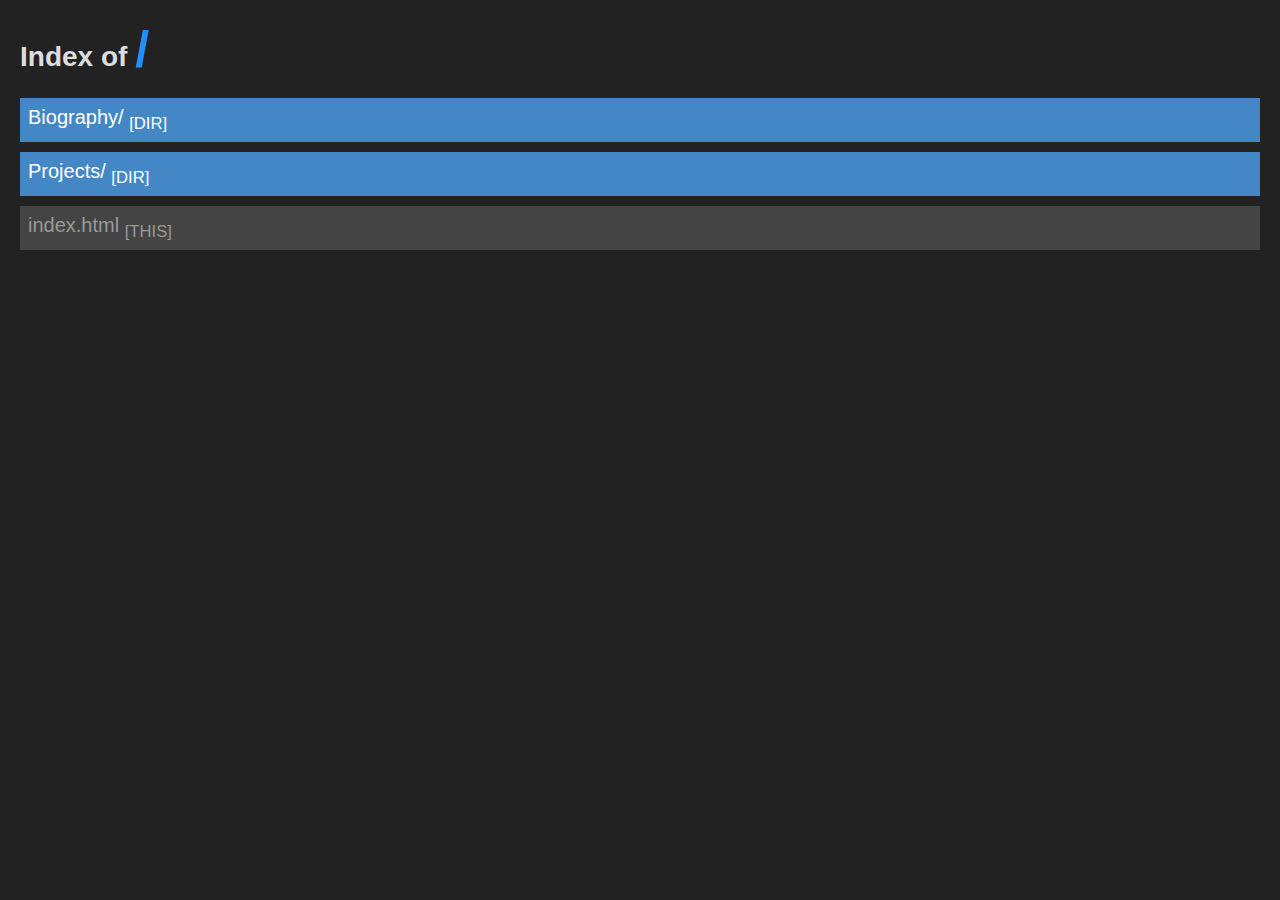
<file: docs/Main/index.html>
<!DOCTYPE html>
<html lang="en">
<head>
    <meta charset="UTF-8">
    <meta name="viewport" content="width=device-width, initial-scale=1.0">
    <title></title>
    <style>
        body {
            font-family: Arial, sans-serif;
            margin: 20px;
            padding: 0;
            background-color: #222;
            color: #ddd;
            font-size: 18px;
        }
        h1 {
            margin-bottom: 20px;
            font-size: 28px;
        }
        ul {
            list-style-type: none;
            padding: 0;
            margin: 0;
        }
        li {
            margin-bottom: 10px;
            background-color: #333;
            border-radius: 5px;
            transition: background-color 0.3s ease;
            cursor: pointer;
            font-size: 20px;
        }
        li:hover {
            background-color: #555;
        }
        li a {
            display: block;
            padding: 8px;
            text-decoration: none;
            color: #007bff;
            font-size: 20px;
        }
        li a:hover {
            text-decoration: underline;
        }

        .index_self {
            background-color: #444;
            color: #999;
        }
        .index_directory {
            background-color: rgb(67, 135, 198);
            color: #ffffff;
        }
        .index_file {
            background-color: #008b7b;
            color: #fff;
        }

        button {
            background-color: transparent;
            color: #007bff;
            border: 1px solid #007bff;
            padding: 12px 24px;
            border-radius: 5px;
            cursor: pointer;
            transition: background-color 0.3s ease;
            font-size: 20px;
        }

        button:hover {
            background-color: #007bff;
            color: #fff;
        }

        /* Mobile Styles */
        @media screen and (max-width: 600px) {
            body {
                font-size: 8px;
            }
            h1 {
                font-size: 18px;
            }
            li,
            li a {
                font-size: 12px;
            }
            button {
                font-size: 12px;
                padding: 6px 12px;
            }
        }
    </style>
</head>
<body>
    <h1>Index of <span style='font-size:50px;color:DodgerBlue'>/</span></h1>
    <ul>
                <li><a class='index_directory' href="Biography/">Biography/ <sub>[DIR]</sub></a></li>
        <li><a class='index_directory' href="Projects/">Projects/ <sub>[DIR]</sub></a></li>
        <li><a class='index_self' href="index.html">index.html <sub>[THIS]</sub></a></li>

    </ul>
    <!--<button onclick="location.href='..';">.. (pelayin.devvie.cc{{parent}})</button>-->
</body>
</html>
</file>
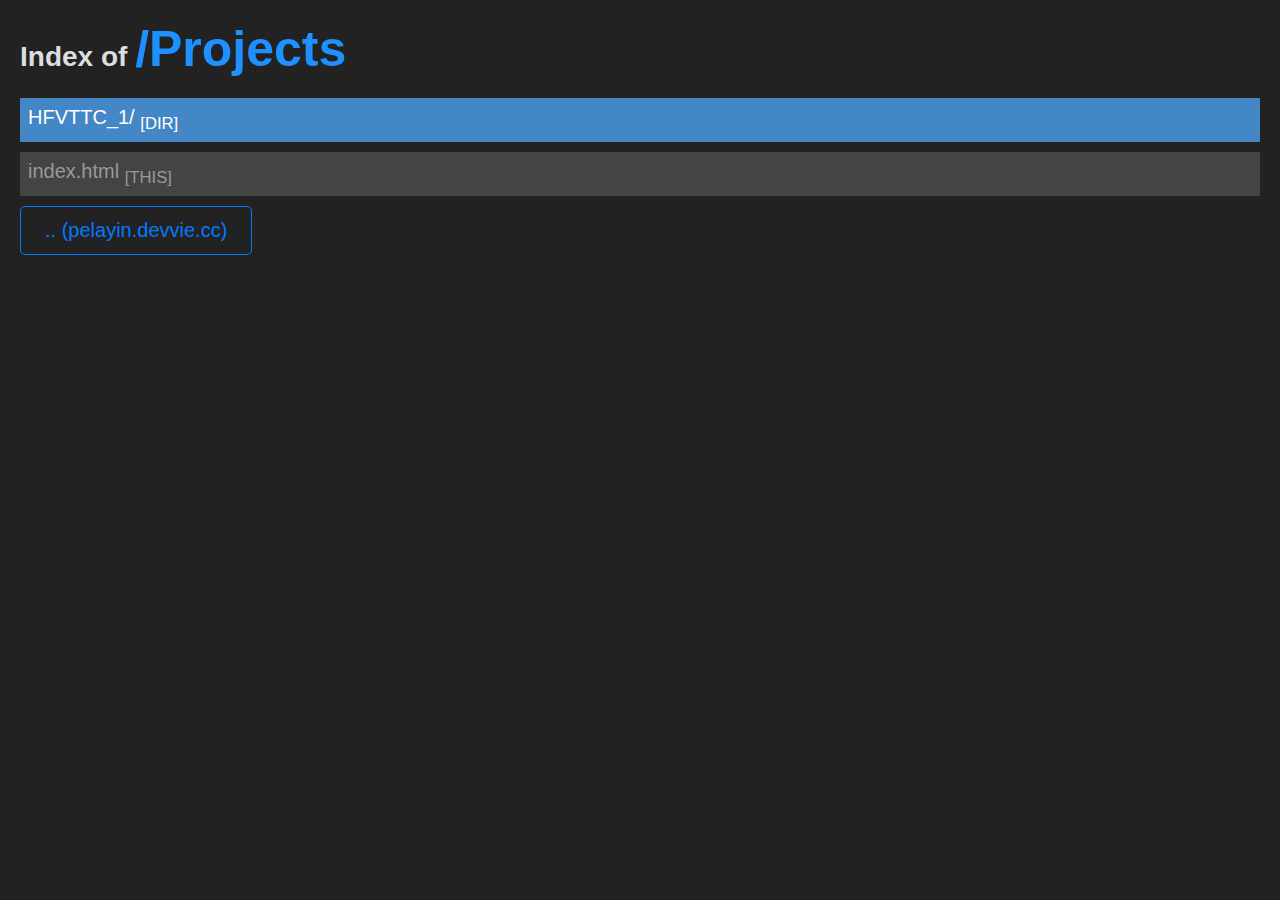
<file: docs/Main/Projects/index.html>
<!DOCTYPE html>
<html lang="en">
<head>
    <meta charset="UTF-8">
    <meta name="viewport" content="width=device-width, initial-scale=1.0">
    <title>Projects</title>
    <style>
        body {
            font-family: Arial, sans-serif;
            margin: 20px;
            padding: 0;
            background-color: #222;
            color: #ddd;
            font-size: 18px;
        }
        h1 {
            margin-bottom: 20px;
            font-size: 28px;
        }
        ul {
            list-style-type: none;
            padding: 0;
            margin: 0;
        }
        li {
            margin-bottom: 10px;
            background-color: #333;
            border-radius: 5px;
            transition: background-color 0.3s ease;
            cursor: pointer;
            font-size: 20px;
        }
        li:hover {
            background-color: #555;
        }
        li a {
            display: block;
            padding: 8px;
            text-decoration: none;
            color: #007bff;
            font-size: 20px;
        }
        li a:hover {
            text-decoration: underline;
        }

        .index_self {
            background-color: #444;
            color: #999;
        }
        .index_directory {
            background-color: rgb(67, 135, 198);
            color: #ffffff;
        }
        .index_file {
            background-color: #008b7b;
            color: #fff;
        }

        button {
            background-color: transparent;
            color: #007bff;
            border: 1px solid #007bff;
            padding: 12px 24px;
            border-radius: 5px;
            cursor: pointer;
            transition: background-color 0.3s ease;
            font-size: 20px;
        }

        button:hover {
            background-color: #007bff;
            color: #fff;
        }

        /* Mobile Styles */
        @media screen and (max-width: 600px) {
            body {
                font-size: 8px;
            }
            h1 {
                font-size: 18px;
            }
            li,
            li a {
                font-size: 12px;
            }
            button {
                font-size: 12px;
                padding: 6px 12px;
            }
        }
    </style>
</head>
<body>
    <h1>Index of <span style='font-size:50px;color:DodgerBlue'>/Projects</span></h1>
    <ul>
                <li><a class='index_directory' href="HFVTTC_1/">HFVTTC_1/ <sub>[DIR]</sub></a></li>
        <li><a class='index_self' href="index.html">index.html <sub>[THIS]</sub></a></li>

    </ul>
    <button onclick="location.href='..';">.. (pelayin.devvie.cc)</button>
</body>
</html>
</file>
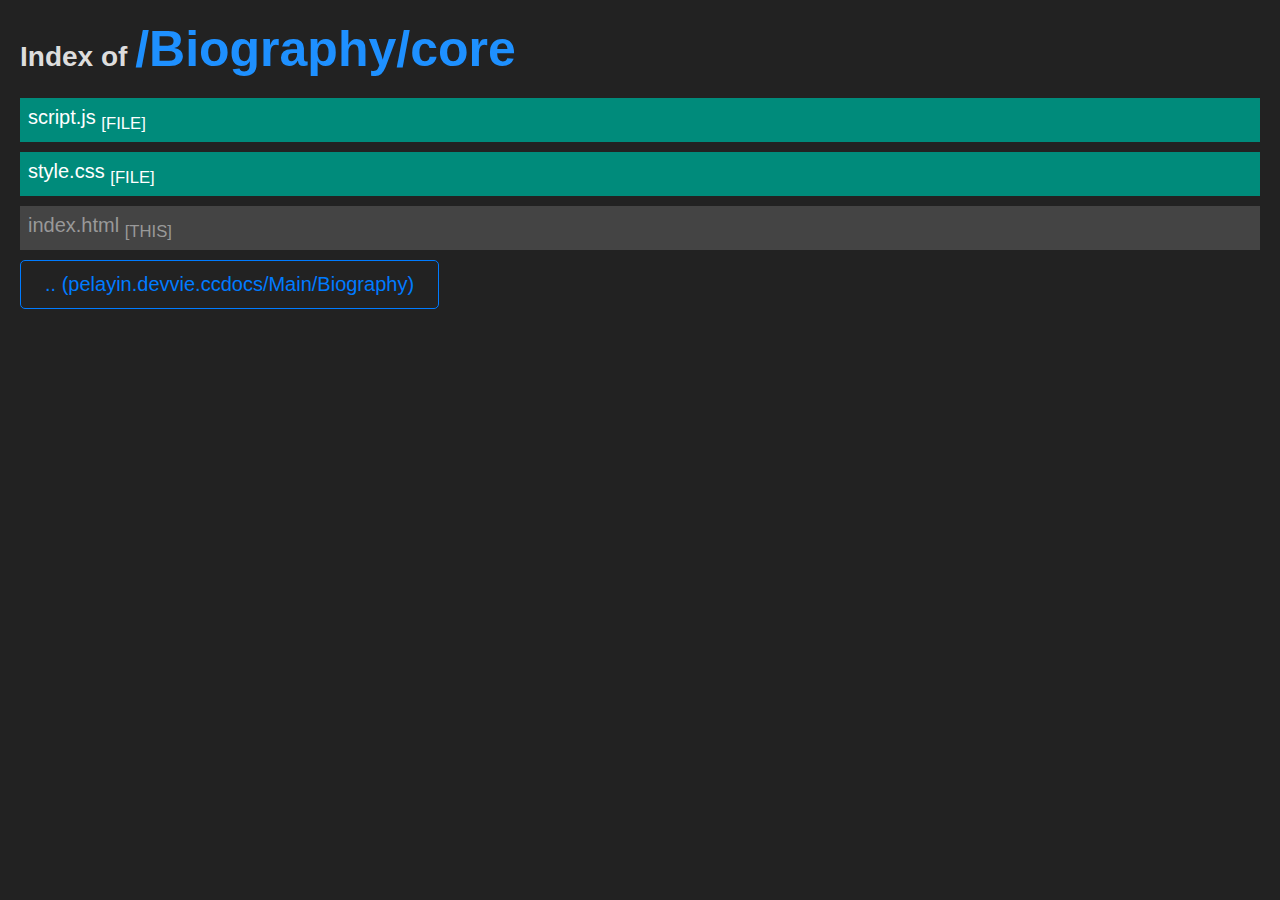
<file: docs/Main/Biography/core/index.html>
<!DOCTYPE html>
<html lang="en">
<head>
    <meta charset="UTF-8">
    <meta name="viewport" content="width=device-width, initial-scale=1.0">
    <title>Biography/core</title>
    <style>
        body {
            font-family: Arial, sans-serif;
            margin: 20px;
            padding: 0;
            background-color: #222;
            color: #ddd;
            font-size: 18px;
        }
        h1 {
            margin-bottom: 20px;
            font-size: 28px;
        }
        ul {
            list-style-type: none;
            padding: 0;
            margin: 0;
        }
        li {
            margin-bottom: 10px;
            background-color: #333;
            border-radius: 5px;
            transition: background-color 0.3s ease;
            cursor: pointer;
            font-size: 20px;
        }
        li:hover {
            background-color: #555;
        }
        li a {
            display: block;
            padding: 8px;
            text-decoration: none;
            color: #007bff;
            font-size: 20px;
        }
        li a:hover {
            text-decoration: underline;
        }

        .index_self {
            background-color: #444;
            color: #999;
        }
        .index_directory {
            background-color: rgb(67, 135, 198);
            color: #ffffff;
        }
        .index_file {
            background-color: #008b7b;
            color: #fff;
        }

        button {
            background-color: transparent;
            color: #007bff;
            border: 1px solid #007bff;
            padding: 12px 24px;
            border-radius: 5px;
            cursor: pointer;
            transition: background-color 0.3s ease;
            font-size: 20px;
        }

        button:hover {
            background-color: #007bff;
            color: #fff;
        }

        /* Mobile Styles */
        @media screen and (max-width: 600px) {
            body {
                font-size: 8px;
            }
            h1 {
                font-size: 18px;
            }
            li,
            li a {
                font-size: 12px;
            }
            button {
                font-size: 12px;
                padding: 6px 12px;
            }
        }
    </style>
</head>
<body>
    <h1>Index of <span style='font-size:50px;color:DodgerBlue'>/Biography/core</span></h1>
    <ul>
                <li><a class='index_file' href="script.js">script.js <sub>[FILE]</sub></a></li>
        <li><a class='index_file' href="style.css">style.css <sub>[FILE]</sub></a></li>
        <li><a class='index_self' href="index.html">index.html <sub>[THIS]</sub></a></li>

    </ul>
    <button onclick="location.href='..';">.. (pelayin.devvie.ccdocs/Main/Biography)</button>
</body>
</html>
</file>
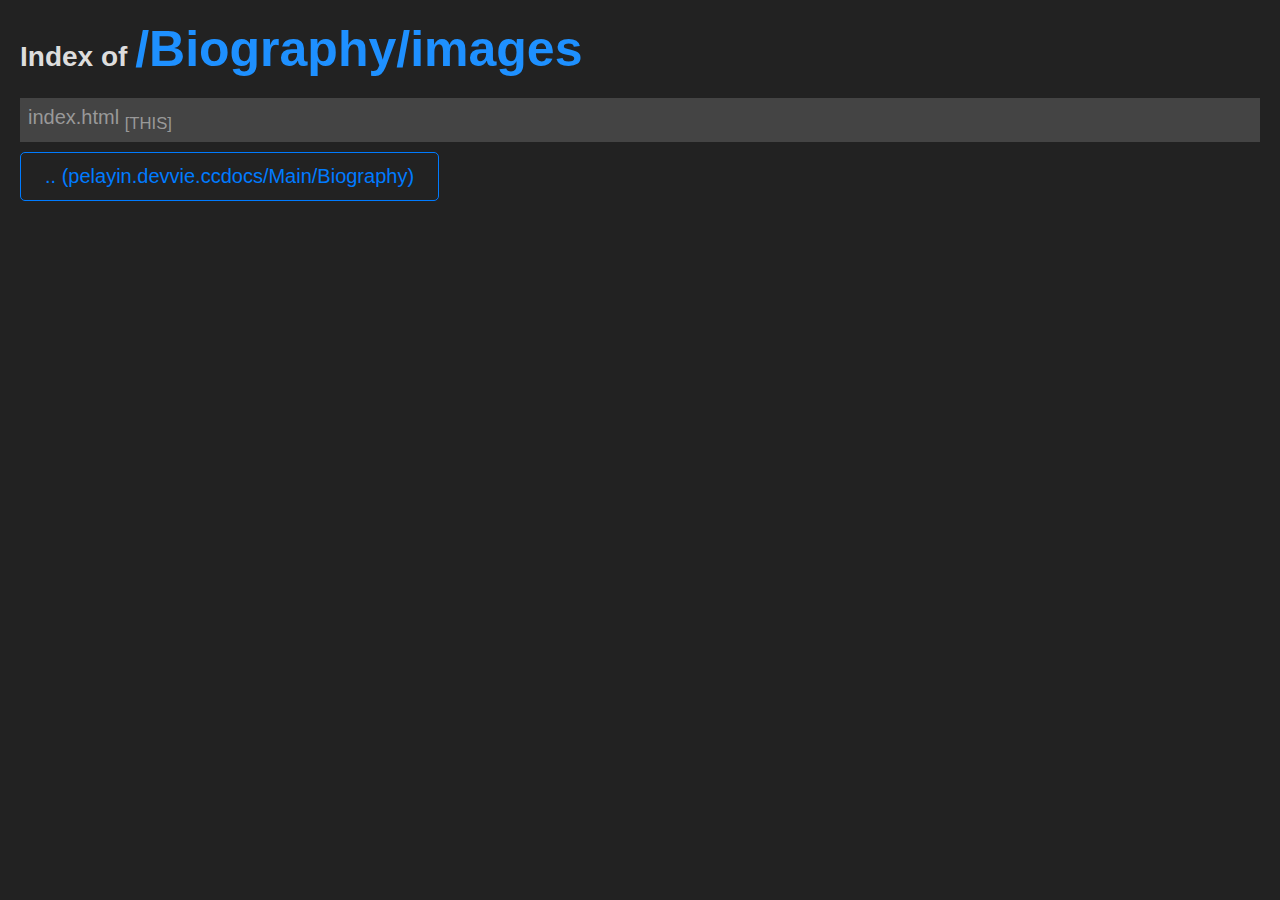
<file: docs/Main/Biography/images/index.html>
<!DOCTYPE html>
<html lang="en">
<head>
    <meta charset="UTF-8">
    <meta name="viewport" content="width=device-width, initial-scale=1.0">
    <title>Biography/images</title>
    <style>
        body {
            font-family: Arial, sans-serif;
            margin: 20px;
            padding: 0;
            background-color: #222;
            color: #ddd;
            font-size: 18px;
        }
        h1 {
            margin-bottom: 20px;
            font-size: 28px;
        }
        ul {
            list-style-type: none;
            padding: 0;
            margin: 0;
        }
        li {
            margin-bottom: 10px;
            background-color: #333;
            border-radius: 5px;
            transition: background-color 0.3s ease;
            cursor: pointer;
            font-size: 20px;
        }
        li:hover {
            background-color: #555;
        }
        li a {
            display: block;
            padding: 8px;
            text-decoration: none;
            color: #007bff;
            font-size: 20px;
        }
        li a:hover {
            text-decoration: underline;
        }

        .index_self {
            background-color: #444;
            color: #999;
        }
        .index_directory {
            background-color: rgb(67, 135, 198);
            color: #ffffff;
        }
        .index_file {
            background-color: #008b7b;
            color: #fff;
        }

        button {
            background-color: transparent;
            color: #007bff;
            border: 1px solid #007bff;
            padding: 12px 24px;
            border-radius: 5px;
            cursor: pointer;
            transition: background-color 0.3s ease;
            font-size: 20px;
        }

        button:hover {
            background-color: #007bff;
            color: #fff;
        }

        /* Mobile Styles */
        @media screen and (max-width: 600px) {
            body {
                font-size: 8px;
            }
            h1 {
                font-size: 18px;
            }
            li,
            li a {
                font-size: 12px;
            }
            button {
                font-size: 12px;
                padding: 6px 12px;
            }
        }
    </style>
</head>
<body>
    <h1>Index of <span style='font-size:50px;color:DodgerBlue'>/Biography/images</span></h1>
    <ul>
                <li><a class='index_self' href="index.html">index.html <sub>[THIS]</sub></a></li>

    </ul>
    <button onclick="location.href='..';">.. (pelayin.devvie.ccdocs/Main/Biography)</button>
</body>
</html>
</file>
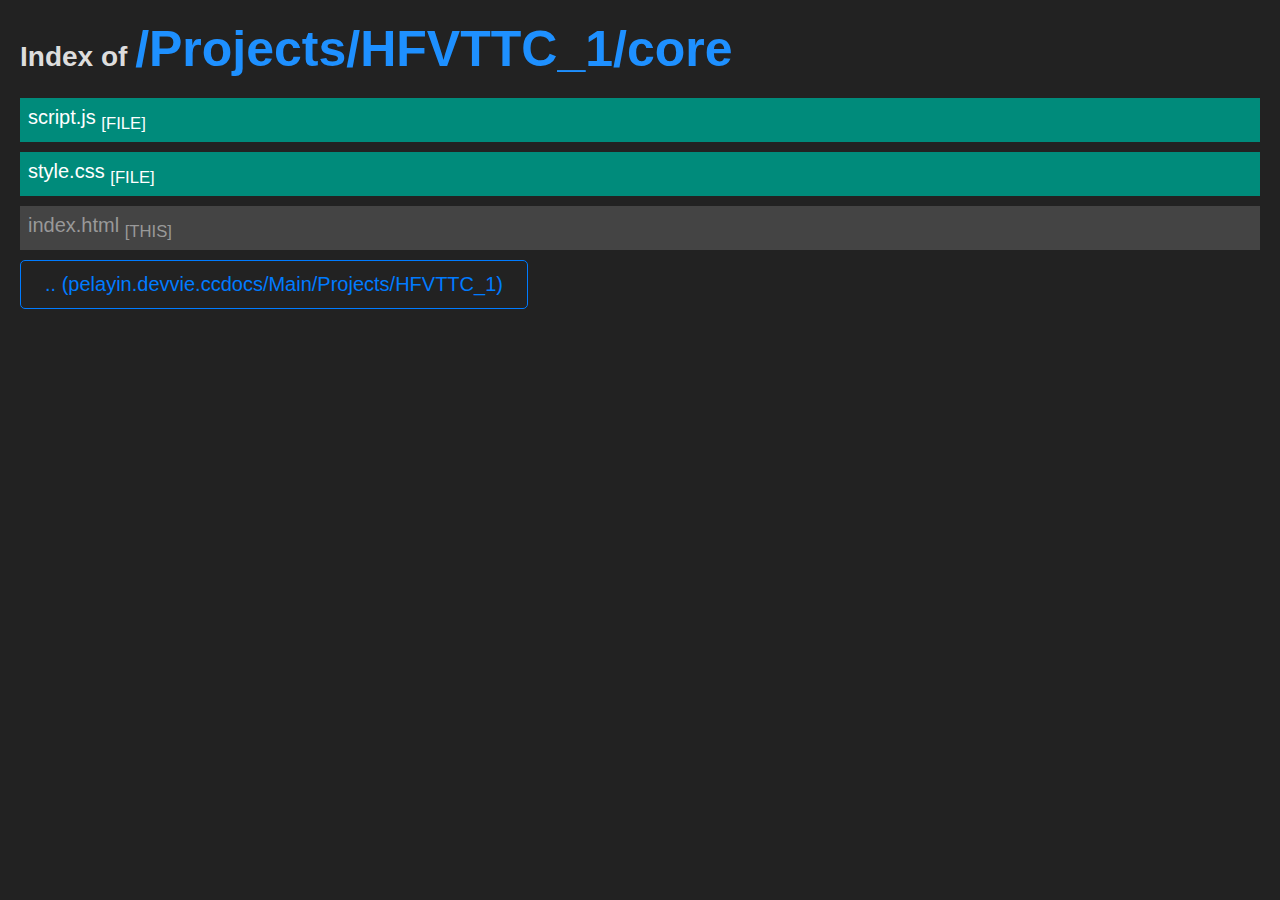
<file: docs/Main/Projects/HFVTTC_1/core/index.html>
<!DOCTYPE html>
<html lang="en">
<head>
    <meta charset="UTF-8">
    <meta name="viewport" content="width=device-width, initial-scale=1.0">
    <title>Projects/HFVTTC_1/core</title>
    <style>
        body {
            font-family: Arial, sans-serif;
            margin: 20px;
            padding: 0;
            background-color: #222;
            color: #ddd;
            font-size: 18px;
        }
        h1 {
            margin-bottom: 20px;
            font-size: 28px;
        }
        ul {
            list-style-type: none;
            padding: 0;
            margin: 0;
        }
        li {
            margin-bottom: 10px;
            background-color: #333;
            border-radius: 5px;
            transition: background-color 0.3s ease;
            cursor: pointer;
            font-size: 20px;
        }
        li:hover {
            background-color: #555;
        }
        li a {
            display: block;
            padding: 8px;
            text-decoration: none;
            color: #007bff;
            font-size: 20px;
        }
        li a:hover {
            text-decoration: underline;
        }

        .index_self {
            background-color: #444;
            color: #999;
        }
        .index_directory {
            background-color: rgb(67, 135, 198);
            color: #ffffff;
        }
        .index_file {
            background-color: #008b7b;
            color: #fff;
        }

        button {
            background-color: transparent;
            color: #007bff;
            border: 1px solid #007bff;
            padding: 12px 24px;
            border-radius: 5px;
            cursor: pointer;
            transition: background-color 0.3s ease;
            font-size: 20px;
        }

        button:hover {
            background-color: #007bff;
            color: #fff;
        }

        /* Mobile Styles */
        @media screen and (max-width: 600px) {
            body {
                font-size: 8px;
            }
            h1 {
                font-size: 18px;
            }
            li,
            li a {
                font-size: 12px;
            }
            button {
                font-size: 12px;
                padding: 6px 12px;
            }
        }
    </style>
</head>
<body>
    <h1>Index of <span style='font-size:50px;color:DodgerBlue'>/Projects/HFVTTC_1/core</span></h1>
    <ul>
                <li><a class='index_file' href="script.js">script.js <sub>[FILE]</sub></a></li>
        <li><a class='index_file' href="style.css">style.css <sub>[FILE]</sub></a></li>
        <li><a class='index_self' href="index.html">index.html <sub>[THIS]</sub></a></li>

    </ul>
    <button onclick="location.href='..';">.. (pelayin.devvie.ccdocs/Main/Projects/HFVTTC_1)</button>
</body>
</html>
</file>
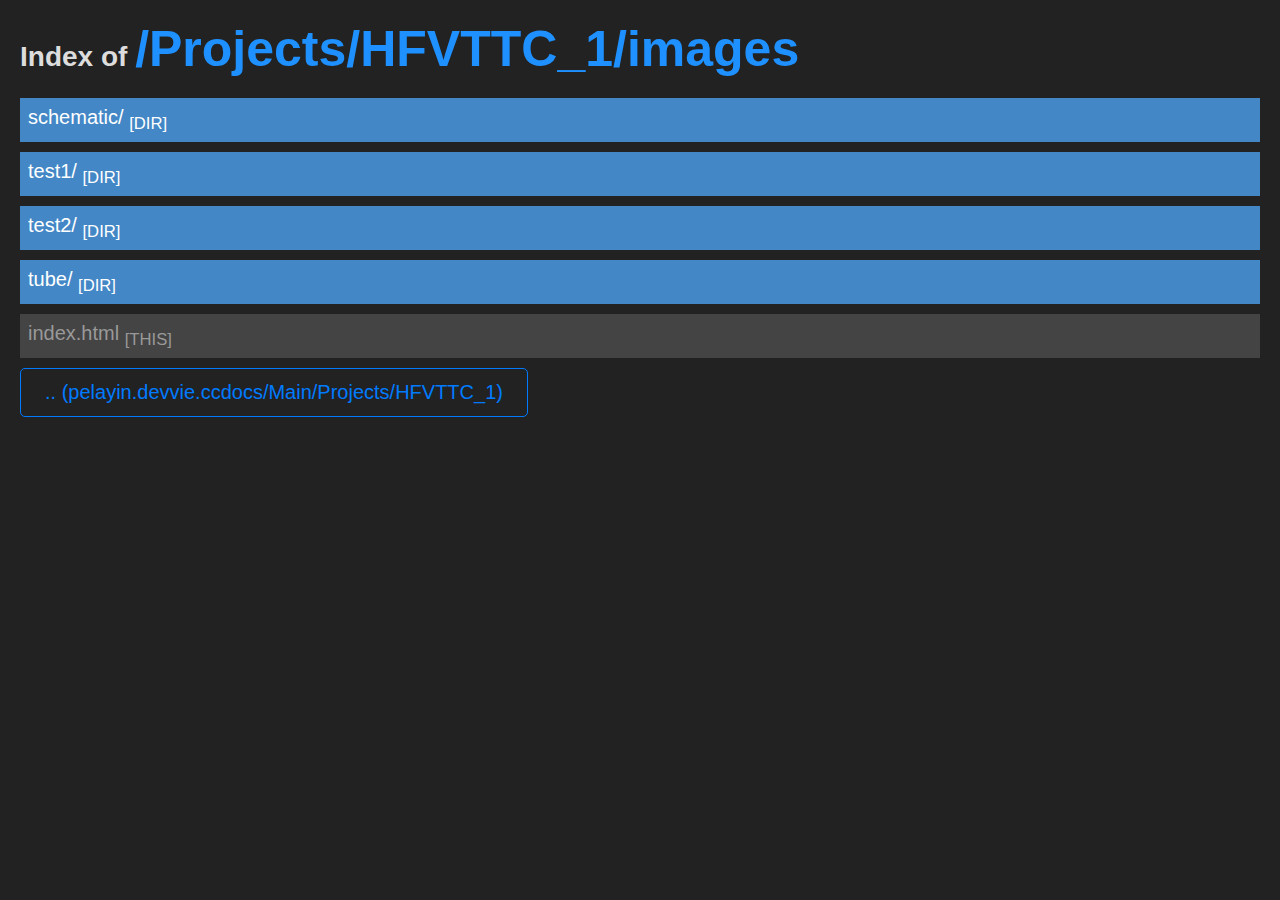
<file: docs/Main/Projects/HFVTTC_1/images/index.html>
<!DOCTYPE html>
<html lang="en">
<head>
    <meta charset="UTF-8">
    <meta name="viewport" content="width=device-width, initial-scale=1.0">
    <title>Projects/HFVTTC_1/images</title>
    <style>
        body {
            font-family: Arial, sans-serif;
            margin: 20px;
            padding: 0;
            background-color: #222;
            color: #ddd;
            font-size: 18px;
        }
        h1 {
            margin-bottom: 20px;
            font-size: 28px;
        }
        ul {
            list-style-type: none;
            padding: 0;
            margin: 0;
        }
        li {
            margin-bottom: 10px;
            background-color: #333;
            border-radius: 5px;
            transition: background-color 0.3s ease;
            cursor: pointer;
            font-size: 20px;
        }
        li:hover {
            background-color: #555;
        }
        li a {
            display: block;
            padding: 8px;
            text-decoration: none;
            color: #007bff;
            font-size: 20px;
        }
        li a:hover {
            text-decoration: underline;
        }

        .index_self {
            background-color: #444;
            color: #999;
        }
        .index_directory {
            background-color: rgb(67, 135, 198);
            color: #ffffff;
        }
        .index_file {
            background-color: #008b7b;
            color: #fff;
        }

        button {
            background-color: transparent;
            color: #007bff;
            border: 1px solid #007bff;
            padding: 12px 24px;
            border-radius: 5px;
            cursor: pointer;
            transition: background-color 0.3s ease;
            font-size: 20px;
        }

        button:hover {
            background-color: #007bff;
            color: #fff;
        }

        /* Mobile Styles */
        @media screen and (max-width: 600px) {
            body {
                font-size: 8px;
            }
            h1 {
                font-size: 18px;
            }
            li,
            li a {
                font-size: 12px;
            }
            button {
                font-size: 12px;
                padding: 6px 12px;
            }
        }
    </style>
</head>
<body>
    <h1>Index of <span style='font-size:50px;color:DodgerBlue'>/Projects/HFVTTC_1/images</span></h1>
    <ul>
                <li><a class='index_directory' href="schematic/">schematic/ <sub>[DIR]</sub></a></li>
        <li><a class='index_directory' href="test1/">test1/ <sub>[DIR]</sub></a></li>
        <li><a class='index_directory' href="test2/">test2/ <sub>[DIR]</sub></a></li>
        <li><a class='index_directory' href="tube/">tube/ <sub>[DIR]</sub></a></li>
        <li><a class='index_self' href="index.html">index.html <sub>[THIS]</sub></a></li>

    </ul>
    <button onclick="location.href='..';">.. (pelayin.devvie.ccdocs/Main/Projects/HFVTTC_1)</button>
</body>
</html>
</file>
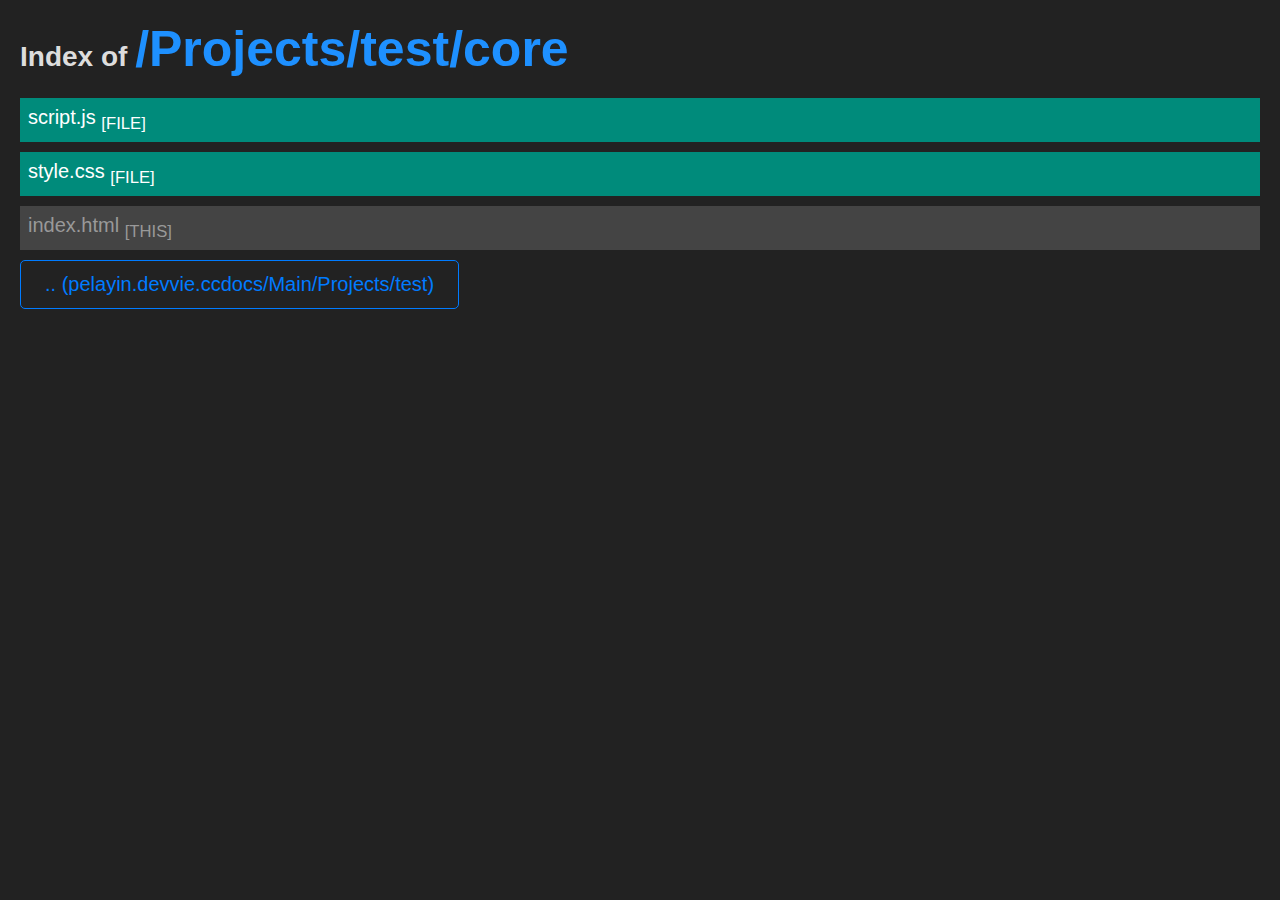
<file: docs/Main/Projects/test/core/index.html>
<!DOCTYPE html>
<html lang="en">
<head>
    <meta charset="UTF-8">
    <meta name="viewport" content="width=device-width, initial-scale=1.0">
    <title>Projects/test/core</title>
    <style>
        body {
            font-family: Arial, sans-serif;
            margin: 20px;
            padding: 0;
            background-color: #222;
            color: #ddd;
            font-size: 18px;
        }
        h1 {
            margin-bottom: 20px;
            font-size: 28px;
        }
        ul {
            list-style-type: none;
            padding: 0;
            margin: 0;
        }
        li {
            margin-bottom: 10px;
            background-color: #333;
            border-radius: 5px;
            transition: background-color 0.3s ease;
            cursor: pointer;
            font-size: 20px;
        }
        li:hover {
            background-color: #555;
        }
        li a {
            display: block;
            padding: 8px;
            text-decoration: none;
            color: #007bff;
            font-size: 20px;
        }
        li a:hover {
            text-decoration: underline;
        }

        .index_self {
            background-color: #444;
            color: #999;
        }
        .index_directory {
            background-color: rgb(67, 135, 198);
            color: #ffffff;
        }
        .index_file {
            background-color: #008b7b;
            color: #fff;
        }

        button {
            background-color: transparent;
            color: #007bff;
            border: 1px solid #007bff;
            padding: 12px 24px;
            border-radius: 5px;
            cursor: pointer;
            transition: background-color 0.3s ease;
            font-size: 20px;
        }

        button:hover {
            background-color: #007bff;
            color: #fff;
        }

        /* Mobile Styles */
        @media screen and (max-width: 600px) {
            body {
                font-size: 8px;
            }
            h1 {
                font-size: 18px;
            }
            li,
            li a {
                font-size: 12px;
            }
            button {
                font-size: 12px;
                padding: 6px 12px;
            }
        }
    </style>
</head>
<body>
    <h1>Index of <span style='font-size:50px;color:DodgerBlue'>/Projects/test/core</span></h1>
    <ul>
                <li><a class='index_file' href="script.js">script.js <sub>[FILE]</sub></a></li>
        <li><a class='index_file' href="style.css">style.css <sub>[FILE]</sub></a></li>
        <li><a class='index_self' href="index.html">index.html <sub>[THIS]</sub></a></li>

    </ul>
    <button onclick="location.href='..';">.. (pelayin.devvie.ccdocs/Main/Projects/test)</button>
</body>
</html>
</file>
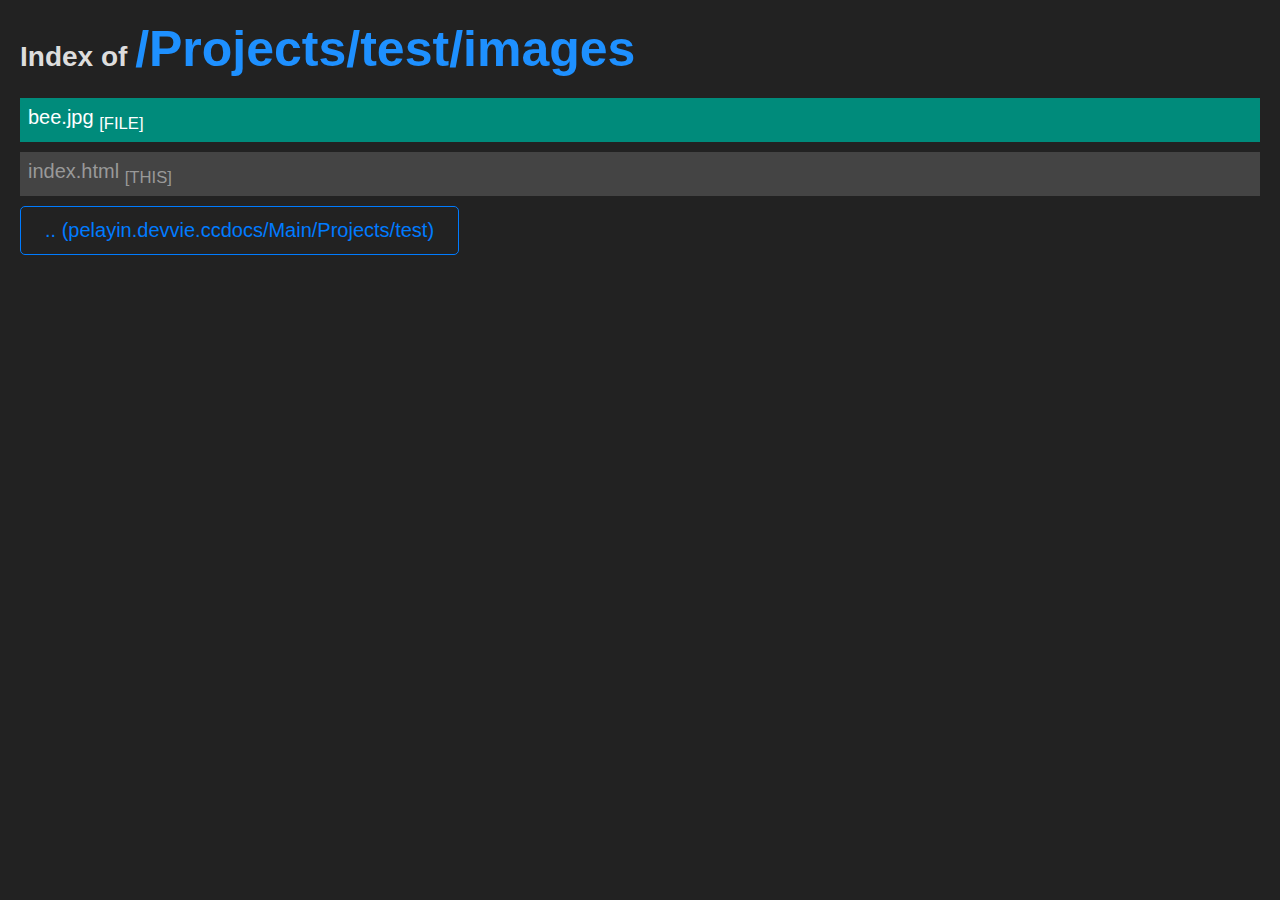
<file: docs/Main/Projects/test/images/index.html>
<!DOCTYPE html>
<html lang="en">
<head>
    <meta charset="UTF-8">
    <meta name="viewport" content="width=device-width, initial-scale=1.0">
    <title>Projects/test/images</title>
    <style>
        body {
            font-family: Arial, sans-serif;
            margin: 20px;
            padding: 0;
            background-color: #222;
            color: #ddd;
            font-size: 18px;
        }
        h1 {
            margin-bottom: 20px;
            font-size: 28px;
        }
        ul {
            list-style-type: none;
            padding: 0;
            margin: 0;
        }
        li {
            margin-bottom: 10px;
            background-color: #333;
            border-radius: 5px;
            transition: background-color 0.3s ease;
            cursor: pointer;
            font-size: 20px;
        }
        li:hover {
            background-color: #555;
        }
        li a {
            display: block;
            padding: 8px;
            text-decoration: none;
            color: #007bff;
            font-size: 20px;
        }
        li a:hover {
            text-decoration: underline;
        }

        .index_self {
            background-color: #444;
            color: #999;
        }
        .index_directory {
            background-color: rgb(67, 135, 198);
            color: #ffffff;
        }
        .index_file {
            background-color: #008b7b;
            color: #fff;
        }

        button {
            background-color: transparent;
            color: #007bff;
            border: 1px solid #007bff;
            padding: 12px 24px;
            border-radius: 5px;
            cursor: pointer;
            transition: background-color 0.3s ease;
            font-size: 20px;
        }

        button:hover {
            background-color: #007bff;
            color: #fff;
        }

        /* Mobile Styles */
        @media screen and (max-width: 600px) {
            body {
                font-size: 8px;
            }
            h1 {
                font-size: 18px;
            }
            li,
            li a {
                font-size: 12px;
            }
            button {
                font-size: 12px;
                padding: 6px 12px;
            }
        }
    </style>
</head>
<body>
    <h1>Index of <span style='font-size:50px;color:DodgerBlue'>/Projects/test/images</span></h1>
    <ul>
                <li><a class='index_file' href="bee.jpg">bee.jpg <sub>[FILE]</sub></a></li>
        <li><a class='index_self' href="index.html">index.html <sub>[THIS]</sub></a></li>

    </ul>
    <button onclick="location.href='..';">.. (pelayin.devvie.ccdocs/Main/Projects/test)</button>
</body>
</html>
</file>
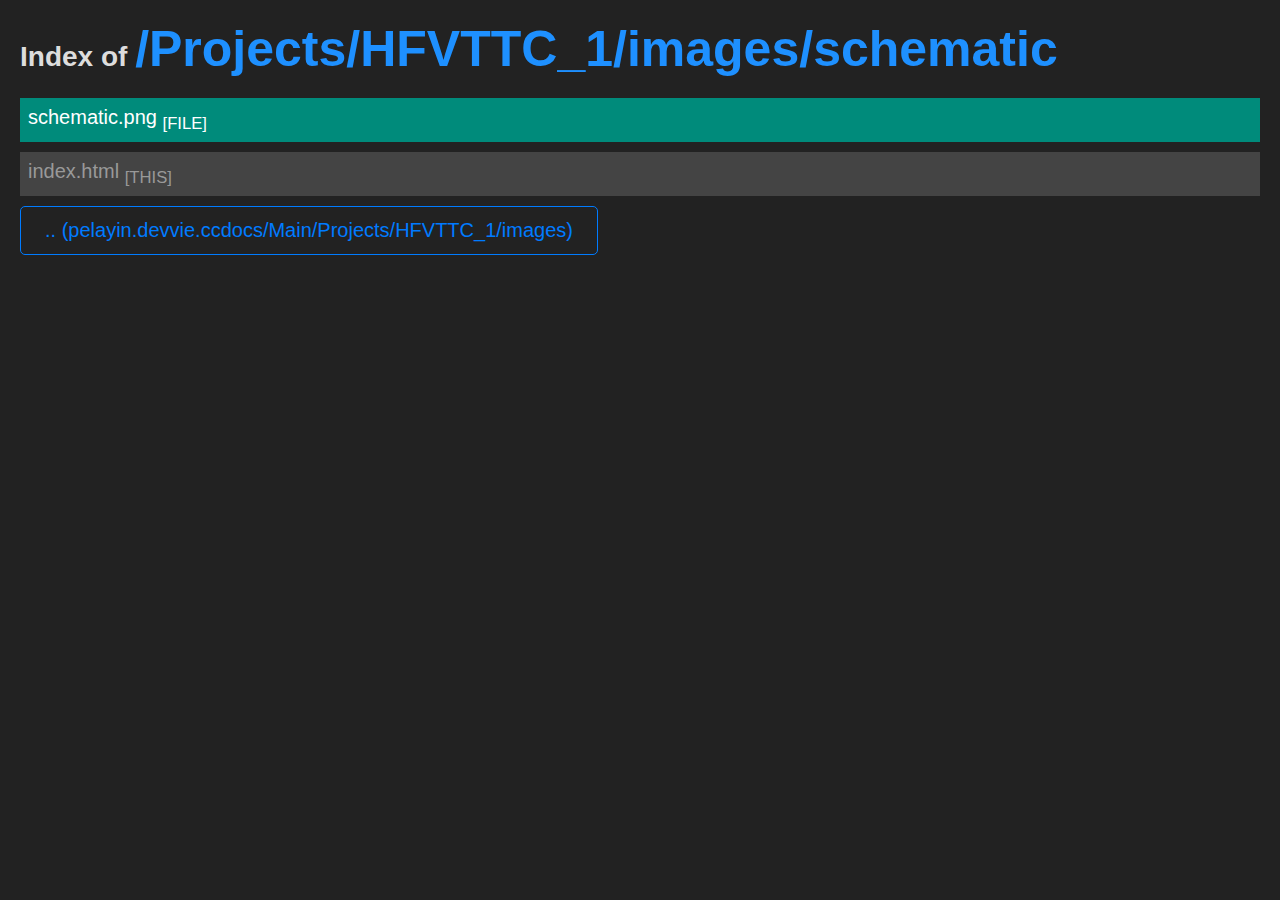
<file: docs/Main/Projects/HFVTTC_1/images/schematic/index.html>
<!DOCTYPE html>
<html lang="en">
<head>
    <meta charset="UTF-8">
    <meta name="viewport" content="width=device-width, initial-scale=1.0">
    <title>Projects/HFVTTC_1/images/schematic</title>
    <style>
        body {
            font-family: Arial, sans-serif;
            margin: 20px;
            padding: 0;
            background-color: #222;
            color: #ddd;
            font-size: 18px;
        }
        h1 {
            margin-bottom: 20px;
            font-size: 28px;
        }
        ul {
            list-style-type: none;
            padding: 0;
            margin: 0;
        }
        li {
            margin-bottom: 10px;
            background-color: #333;
            border-radius: 5px;
            transition: background-color 0.3s ease;
            cursor: pointer;
            font-size: 20px;
        }
        li:hover {
            background-color: #555;
        }
        li a {
            display: block;
            padding: 8px;
            text-decoration: none;
            color: #007bff;
            font-size: 20px;
        }
        li a:hover {
            text-decoration: underline;
        }

        .index_self {
            background-color: #444;
            color: #999;
        }
        .index_directory {
            background-color: rgb(67, 135, 198);
            color: #ffffff;
        }
        .index_file {
            background-color: #008b7b;
            color: #fff;
        }

        button {
            background-color: transparent;
            color: #007bff;
            border: 1px solid #007bff;
            padding: 12px 24px;
            border-radius: 5px;
            cursor: pointer;
            transition: background-color 0.3s ease;
            font-size: 20px;
        }

        button:hover {
            background-color: #007bff;
            color: #fff;
        }

        /* Mobile Styles */
        @media screen and (max-width: 600px) {
            body {
                font-size: 8px;
            }
            h1 {
                font-size: 18px;
            }
            li,
            li a {
                font-size: 12px;
            }
            button {
                font-size: 12px;
                padding: 6px 12px;
            }
        }
    </style>
</head>
<body>
    <h1>Index of <span style='font-size:50px;color:DodgerBlue'>/Projects/HFVTTC_1/images/schematic</span></h1>
    <ul>
                <li><a class='index_file' href="schematic.png">schematic.png <sub>[FILE]</sub></a></li>
        <li><a class='index_self' href="index.html">index.html <sub>[THIS]</sub></a></li>

    </ul>
    <button onclick="location.href='..';">.. (pelayin.devvie.ccdocs/Main/Projects/HFVTTC_1/images)</button>
</body>
</html>
</file>
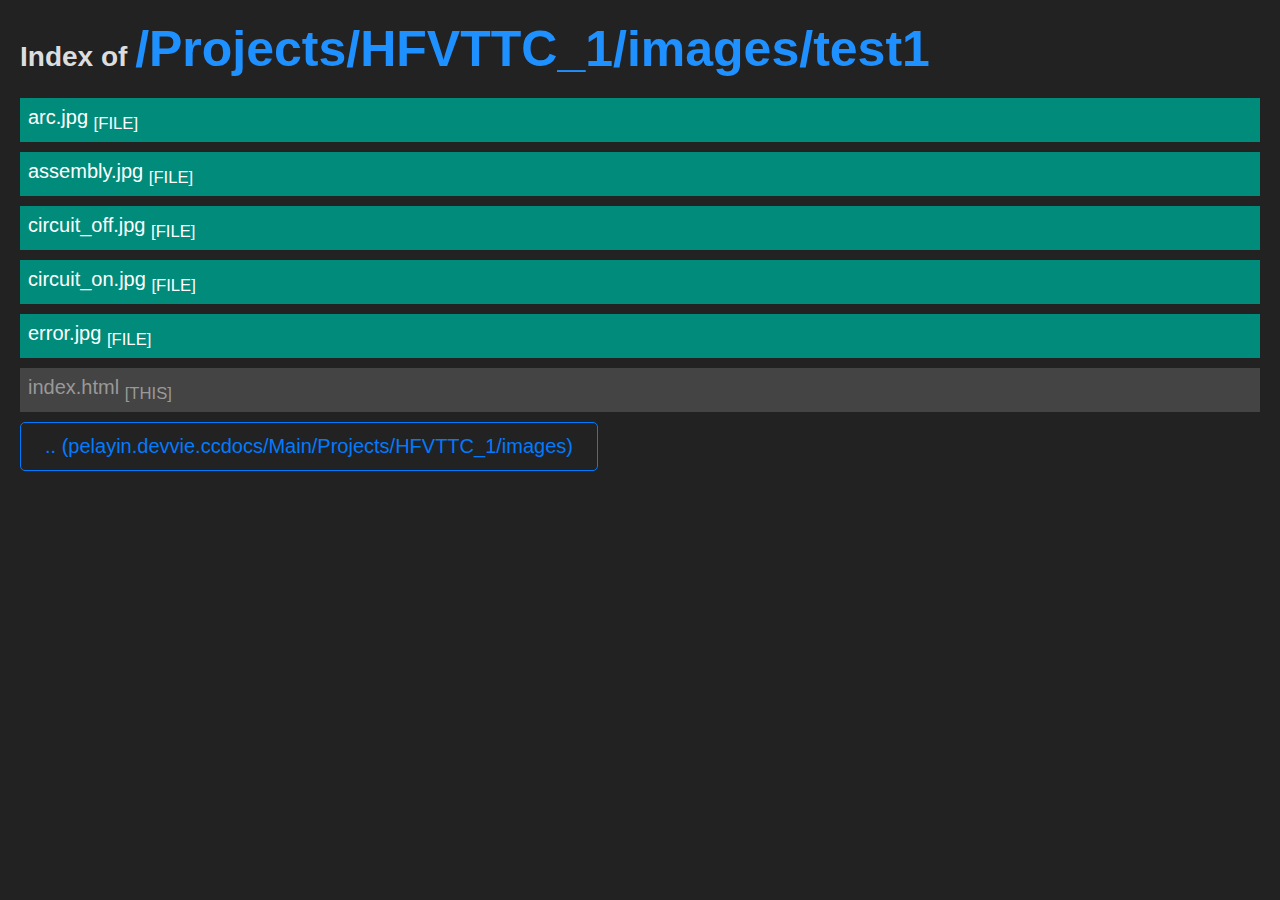
<file: docs/Main/Projects/HFVTTC_1/images/test1/index.html>
<!DOCTYPE html>
<html lang="en">
<head>
    <meta charset="UTF-8">
    <meta name="viewport" content="width=device-width, initial-scale=1.0">
    <title>Projects/HFVTTC_1/images/test1</title>
    <style>
        body {
            font-family: Arial, sans-serif;
            margin: 20px;
            padding: 0;
            background-color: #222;
            color: #ddd;
            font-size: 18px;
        }
        h1 {
            margin-bottom: 20px;
            font-size: 28px;
        }
        ul {
            list-style-type: none;
            padding: 0;
            margin: 0;
        }
        li {
            margin-bottom: 10px;
            background-color: #333;
            border-radius: 5px;
            transition: background-color 0.3s ease;
            cursor: pointer;
            font-size: 20px;
        }
        li:hover {
            background-color: #555;
        }
        li a {
            display: block;
            padding: 8px;
            text-decoration: none;
            color: #007bff;
            font-size: 20px;
        }
        li a:hover {
            text-decoration: underline;
        }

        .index_self {
            background-color: #444;
            color: #999;
        }
        .index_directory {
            background-color: rgb(67, 135, 198);
            color: #ffffff;
        }
        .index_file {
            background-color: #008b7b;
            color: #fff;
        }

        button {
            background-color: transparent;
            color: #007bff;
            border: 1px solid #007bff;
            padding: 12px 24px;
            border-radius: 5px;
            cursor: pointer;
            transition: background-color 0.3s ease;
            font-size: 20px;
        }

        button:hover {
            background-color: #007bff;
            color: #fff;
        }

        /* Mobile Styles */
        @media screen and (max-width: 600px) {
            body {
                font-size: 8px;
            }
            h1 {
                font-size: 18px;
            }
            li,
            li a {
                font-size: 12px;
            }
            button {
                font-size: 12px;
                padding: 6px 12px;
            }
        }
    </style>
</head>
<body>
    <h1>Index of <span style='font-size:50px;color:DodgerBlue'>/Projects/HFVTTC_1/images/test1</span></h1>
    <ul>
                <li><a class='index_file' href="arc.jpg">arc.jpg <sub>[FILE]</sub></a></li>
        <li><a class='index_file' href="assembly.jpg">assembly.jpg <sub>[FILE]</sub></a></li>
        <li><a class='index_file' href="circuit_off.jpg">circuit_off.jpg <sub>[FILE]</sub></a></li>
        <li><a class='index_file' href="circuit_on.jpg">circuit_on.jpg <sub>[FILE]</sub></a></li>
        <li><a class='index_file' href="error.jpg">error.jpg <sub>[FILE]</sub></a></li>
        <li><a class='index_self' href="index.html">index.html <sub>[THIS]</sub></a></li>

    </ul>
    <button onclick="location.href='..';">.. (pelayin.devvie.ccdocs/Main/Projects/HFVTTC_1/images)</button>
</body>
</html>
</file>
